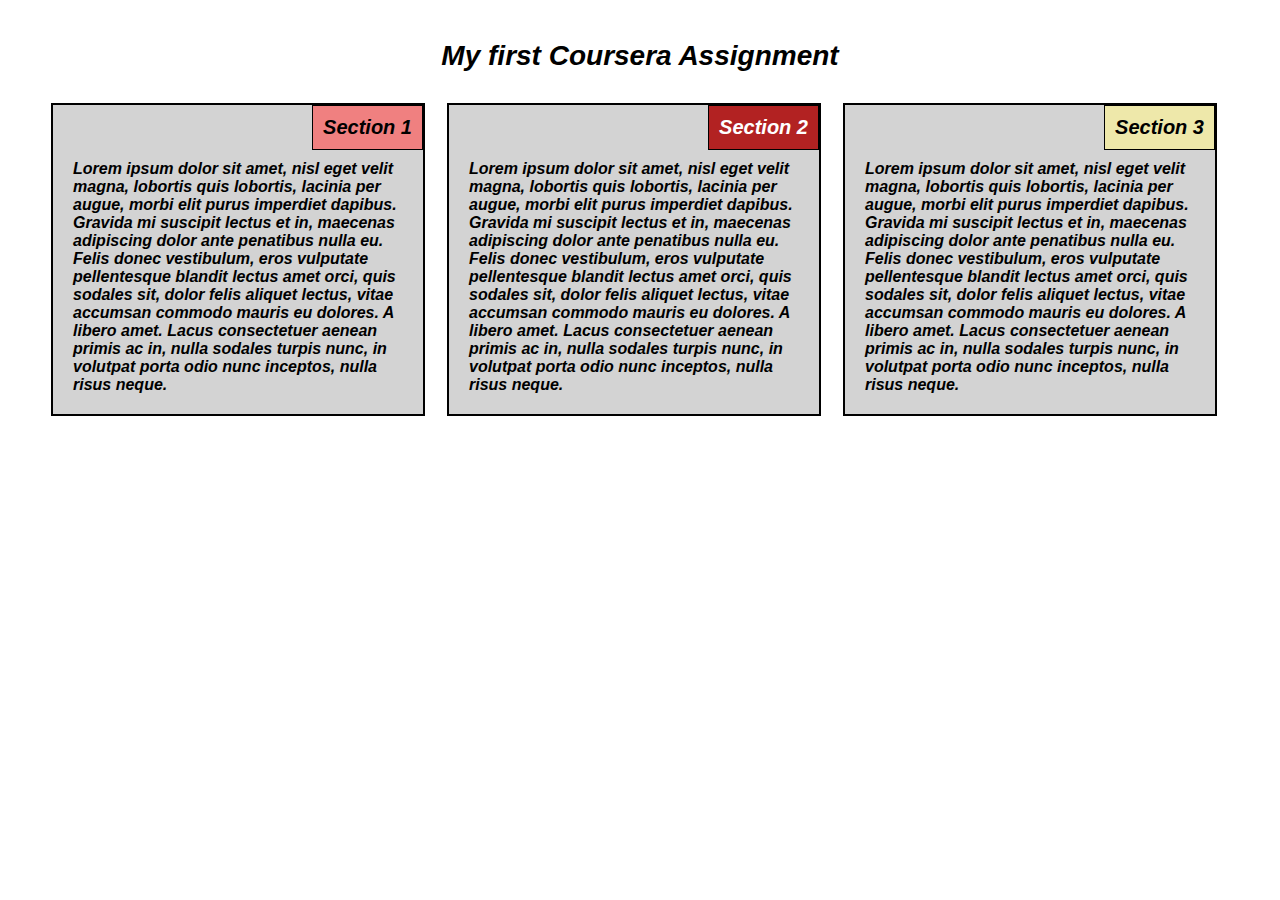
<file: index.html>
<!doctype html>
<!DOCTYPE html>
<html>
<head>
	<title>Module2-assignment</title>
	<meta charset="utf-8">
	<meta name="viewport" content="width=device-width, initial-scale=1">
	<meta http-equiv="X-UA-Compatible" content="IE=edge">
<link rel="stylesheet" type="text/css" href="module2-solution/css/module2-css.css">
</head>
<body>
<div>
	<header>
		My first Coursera Assignment
	</header>
	<div class="row">
		

		<div class="col-lg-4 col-md-6 col-xs-12">
			<div class="section"> 
				<section id="section1" class="title">Section 1</section>
				<div class="text"> Lorem ipsum dolor sit amet, nisl eget velit magna, lobortis quis lobortis, lacinia per augue, morbi elit purus imperdiet dapibus. Gravida mi suscipit lectus et in, maecenas adipiscing dolor ante penatibus nulla eu. Felis donec vestibulum, eros vulputate pellentesque blandit lectus amet orci, quis sodales sit, dolor felis aliquet lectus, vitae accumsan commodo mauris eu dolores. A libero amet. Lacus consectetuer aenean primis ac in, nulla sodales turpis nunc, in volutpat porta odio nunc inceptos, nulla risus neque.
				</div>
			</div>
		</div>

		<div class="col-lg-4 col-md-6 col-xs-12">
			<div class="section"> 
				<section id="section2" class="title">Section 2</section>
				<div class="text"> Lorem ipsum dolor sit amet, nisl eget velit magna, lobortis quis lobortis, lacinia per augue, morbi elit purus imperdiet dapibus. Gravida mi suscipit lectus et in, maecenas adipiscing dolor ante penatibus nulla eu. Felis donec vestibulum, eros vulputate pellentesque blandit lectus amet orci, quis sodales sit, dolor felis aliquet lectus, vitae accumsan commodo mauris eu dolores. A libero amet. Lacus consectetuer aenean primis ac in, nulla sodales turpis nunc, in volutpat porta odio nunc inceptos, nulla risus neque.
				</div>
			</div>
		</div>

		<div class="col-lg-4 col-md-12 col-xs-12">
			<div class="section"> 
				<section id="section3" class="title">Section 3</section>
				<div class="text"> Lorem ipsum dolor sit amet, nisl eget velit magna, lobortis quis lobortis, lacinia per augue, morbi elit purus imperdiet dapibus. Gravida mi suscipit lectus et in, maecenas adipiscing dolor ante penatibus nulla eu. Felis donec vestibulum, eros vulputate pellentesque blandit lectus amet orci, quis sodales sit, dolor felis aliquet lectus, vitae accumsan commodo mauris eu dolores. A libero amet. Lacus consectetuer aenean primis ac in, nulla sodales turpis nunc, in volutpat porta odio nunc inceptos, nulla risus neque.
				</div>
			</div>
		</div>


	</div>

</div>
</body>
</html>
</file>
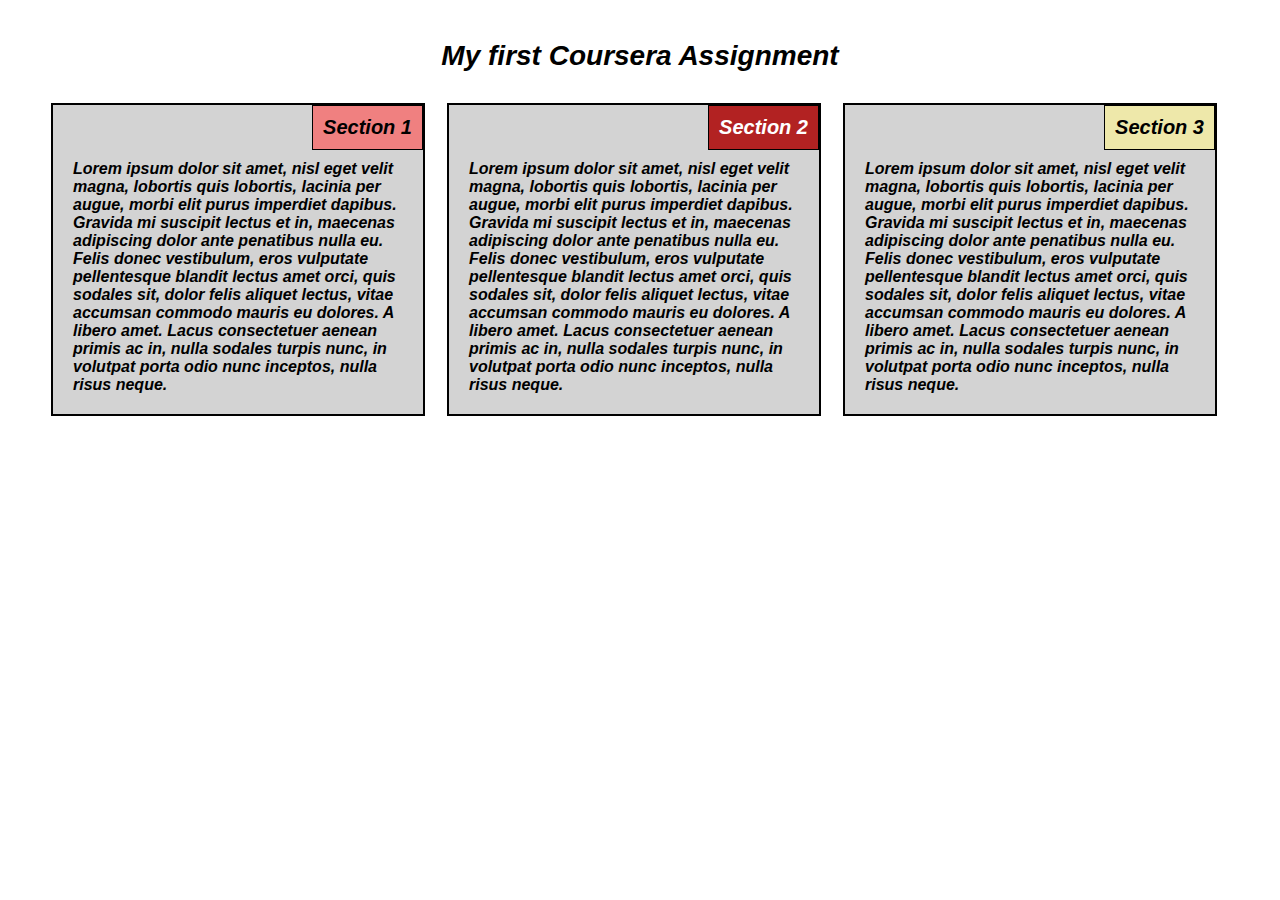
<file: module2-solution/index.html>
<!doctype html>
<!DOCTYPE html>
<html>
<head>
	<title>Module2-assignment</title>
	<meta charset="utf-8">
	<meta name="viewport" content="width=device-width, initial-scale=1">
	<meta http-equiv="X-UA-Compatible" content="IE=edge">
<link rel="stylesheet" type="text/css" href="css/module2-css.css">
</head>
<body>
<div>
	<header>
		My first Coursera Assignment
	</header>
	<div class="row">
		

		<div class="col-lg-4 col-md-6 col-xs-6">
			<div class="section"> 
				<section id="section1" class="title">Section 1</section>
				<div class="text"> Lorem ipsum dolor sit amet, nisl eget velit magna, lobortis quis lobortis, lacinia per augue, morbi elit purus imperdiet dapibus. Gravida mi suscipit lectus et in, maecenas adipiscing dolor ante penatibus nulla eu. Felis donec vestibulum, eros vulputate pellentesque blandit lectus amet orci, quis sodales sit, dolor felis aliquet lectus, vitae accumsan commodo mauris eu dolores. A libero amet. Lacus consectetuer aenean primis ac in, nulla sodales turpis nunc, in volutpat porta odio nunc inceptos, nulla risus neque.
				</div>
			</div>
		</div>

		<div class="col-lg-4 col-md-6 col-xs-12">
			<div class="section"> 
				<section id="section2" class="title">Section 2</section>
				<div class="text"> Lorem ipsum dolor sit amet, nisl eget velit magna, lobortis quis lobortis, lacinia per augue, morbi elit purus imperdiet dapibus. Gravida mi suscipit lectus et in, maecenas adipiscing dolor ante penatibus nulla eu. Felis donec vestibulum, eros vulputate pellentesque blandit lectus amet orci, quis sodales sit, dolor felis aliquet lectus, vitae accumsan commodo mauris eu dolores. A libero amet. Lacus consectetuer aenean primis ac in, nulla sodales turpis nunc, in volutpat porta odio nunc inceptos, nulla risus neque.
				</div>
			</div>
		</div>

		<div class="col-lg-4 col-md-12 col-xs-6">
			<div class="section"> 
				<section id="section3" class="title">Section 3</section>
				<div class="text"> Lorem ipsum dolor sit amet, nisl eget velit magna, lobortis quis lobortis, lacinia per augue, morbi elit purus imperdiet dapibus. Gravida mi suscipit lectus et in, maecenas adipiscing dolor ante penatibus nulla eu. Felis donec vestibulum, eros vulputate pellentesque blandit lectus amet orci, quis sodales sit, dolor felis aliquet lectus, vitae accumsan commodo mauris eu dolores. A libero amet. Lacus consectetuer aenean primis ac in, nulla sodales turpis nunc, in volutpat porta odio nunc inceptos, nulla risus neque.
				</div>
			</div>
		</div>


	</div>

</div>
</body>
</html>
</file>
<file: module2-solution/css/module2-css.css>
* {
	padding: 10px;
	margin: 0px;
	box-sizing: border-box;
	/*position: relative;
	border: 1px solid #aaa;
	*/
}

body {
	font-family: Arial, Helvetica, sans-serif;
	font-style: italic;
	font-weight: bold;
	color: #000;
	background-color: #fff;
}

div {
	position: relative;
}
header {
	text-align: center;
	font-size: 28px;
}

.section {
	float: left;
	clear: right;
	padding-top: 0;
	padding-right: 0;
	border: 2px solid #000;
	background-color: #d3d3d3;
	margin-bottom: 20px;

}

.title {
	float: right;
	text-align: center;
	font-size: 20px;
	font-weight: bold;
	margin-top: 0;
	margin-right: 0;
	border: 1px solid #000;
}

#section1 {
	background-color: #f08080;
	color: #000;
}

#section2 {
	background-color: #b22222;
	color: #fff;
}

#section3 {
	background-color: #eee8aa;
	color: #000;

}

.text {
	clear: right;
	font-size: 16px;
}



/* My own responsive framework */

.row {
	width: 100%;
}

/* For desktop devices*/

@media ( min-width: 992px) { .col-lg-1, .col-lg-2, .col-lg-3, .col-lg-4, .col-lg-5, .col-lg-6, .col-lg-7, .col-lg-8, .col-lg-9, .col-lg-10, .col-lg-11, .col-lg-12
{
	float: left;
	border: 1px solid #fff;
	} 
	.col-lg-1 { width: 8.33%; }
	.col-lg-2 { width: 16.66%; }
	.col-lg-3 { width: 25%; }
	.col-lg-4 { width: 33%; }
	.col-lg-5 { width: 41.66%; }
	.col-lg-6 { width: 50%; }
	.col-lg-7 { width: 58.33%; }
	.col-lg-8 { width: 66%; }
	.col-lg-9 { width: 75%; }
	.col-lg-10 { width: 83.33%; }
	.col-lg-11 { width: 91.66%; }
	.col-lg-12 { width: 100%; }
}



/*For tablet devices */

@media ( min-width: 768px) and ( max-width: 991px ) { .col-md-1, .col-md-2, .col-md-3, .col-md-4, .col-md-5, .col-md-6, .col-md-7, .col-md-8, .col-md-9, .col-md-10, .col-md-11, .col-md-12
{
	float: left;
	border: 1px solid #fff;
	} 
	.col-md-1 { width: 8.33%; }
	.col-md-2 { width: 16.66%; }
	.col-md-3 { width: 25%; }
	.col-md-4 { width: 33%; }
	.col-md-5 { width: 41.66%; }
	.col-md-6 { width: 50%; }
	.col-md-7 { width: 58.33%; }
	.col-md-8 { width: 66%; }
	.col-md-9 { width: 75%; }
	.col-md-10 { width: 83.33%; }
	.col-md-11 { width: 91.66%; }
	.col-md-12 { width: 100%; }
}


/* For mobile devices */

@media ( max-width: 767px) { .col-xs-1, .col-xs-2, .col-xs-3, .col-xs-4, .col-xs-5, .col-xs-6, .col-xs-7, .col-xs-8, .col-xs-9, .col-xs-10, .col-xs-11, .col-xs-12
{
	float: left;
	border: 1px solid #fff;
	} 
	.col-xs-1 { width: 8.33%; }
	.col-xs-2 { width: 16.66%; }
	.col-xs-3 { width: 25%; }
	.col-xs-4 { width: 33%; }
	.col-xs-5 { width: 41.66%; }
	.col-xs-6 { width: 50%; }
	.col-xs-7 { width: 58.33%; }
	.col-xs-8 { width: 66%; }
	.col-xs-9 { width: 75%; }
	.col-xs-10 { width: 83.33%; }
	.col-xs-11 { width: 91.66%; }
	.col-xs-12 { width: 100%; }
}
</file>
